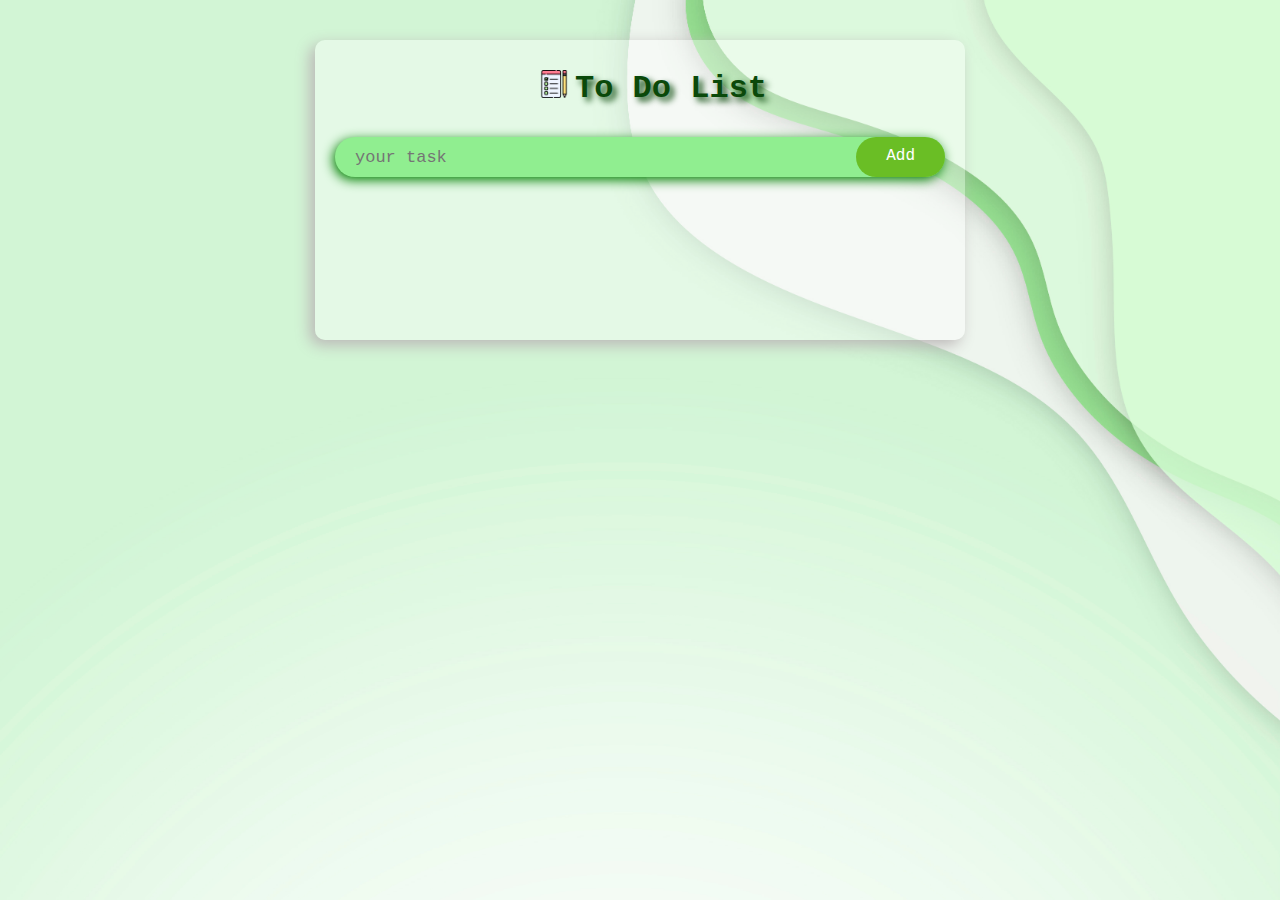
<file: Octanet-To Do List/index.html>
<!DOCTYPE html>
<html lang="en">
<head>
    <meta charset="UTF-8">
    <meta name="viewport" content="width=device-width, initial-scale=1.0">
    <title>Document</title>
    <link rel="stylesheet" href="styles.css">
    
</head>
<body>
    <div class="input__container">
        <div class="todo__app">
            <h2 class="head">To Do List</h2>

            <div class="place__holder">
                <input type="text"  id="task" class="task" placeholder="your task">
                <button class="save" onclick="addTask()">Add</button>

            </div>

            <ul id="taskcontainer">
                <!-- <li class="checked">Task1</li>
                <li>Task1</li>
                <li>Task1</li> -->
            </ul>
        </div>
    </div>
</body>
<script src="script.js"></script>


</html>
</file>
<file: Octanet-To Do List/styles.css>
*{
    margin: 0;
    padding: 0;
    font-family: 'Courier New', Courier, monospace;
    box-sizing: border-box;
}
body{
    background-image: url(img/back1.jpg);
    background-repeat: no-repeat;
    background-size: cover;
    width: 100%;

}
.input__container{
    display: block;
    width: 650px;
    max-height: 100vh;
    min-height: 300px;
    background-color: rgba(255, 255, 255, 0.4);
    /* border: 2px solid gray; */
    margin: 40px auto 10px;
    padding: 20px auto 20px;
    border-radius: 10px;
    box-shadow: -5px 5px 15px rgb(187, 183, 183);
}

.head{
    color: rgb(10, 73, 10);
    display: flex;
    align-items: center;
    font-size: 2rem;
    font-weight: 600;
    margin-bottom: 30px;
    margin-left: 40%;
    padding-top: 30px;
    position: relative;
    text-shadow: 4px 4px 6px;

}

.head::before{
    content: "";
    position: absolute;
    height: 28px;
    width: 28px;
    background: url(img/check-list.png);
    background-position: center;
    background-repeat: no-repeat;
    background-size: cover;
    top: 30px;
    left: -35px;

}


.place__holder{
    display: flex;
    justify-content: space-between;
    margin-left: 20px;
    margin-right: 20px;
    margin-bottom: 10px;
    /* background-color: rgb(199, 236, 164); */
    background-color: lightgreen;
    height: 40px;
    border-radius: 20px;
    box-shadow: -2px 3px 12px green;

}

.task{
    flex: 1;
    border: none;
    outline: none;
    background: transparent;
    color: black;
    font-size: 17px;
    padding: 20px;
}

button{

    border: none;
    outline: none;
    background-color: rgba(101, 184, 23, 0.884);
    padding: 20px 30px;
    padding-top: 10px;
    color: #fff;
    font-size: 16px;
    cursor: pointer;
    border-radius: 40px;
    align-items: center;
}


ul li{
    list-style: none;
    font-size: 17px;
    padding: 12px 8px 15px 50px;
    user-select: none;
    cursor: pointer;
    position: relative;
}

ul li::before {
    content: '';
    position: absolute;
    height: 28px;
    width: 28px;
    border-radius: 50%;
    background: url('img/unchecked.png') no-repeat center;
    background-size: cover;
    background-position: center;
    top: 10px;
    left: 8px;
}

ul li.checked{
    color: green;
    text-decoration: line-through;
}

ul li.checked::before{
    background-image: url('img/checked.png');
}

ul li span{
    position: absolute;
    right: 0;
    margin-right: 20px;
    font-size: 2rem;
    font-weight: 100px;
    width: 40px;
    height: 40px;
    top: -1px;
    color: rgb(10, 73, 10);
    text-align: center;
    line-height: 40px;
}

ul li span:hover{
    background-color: lightgreen;
    border-radius: 50%;
}
</file>
